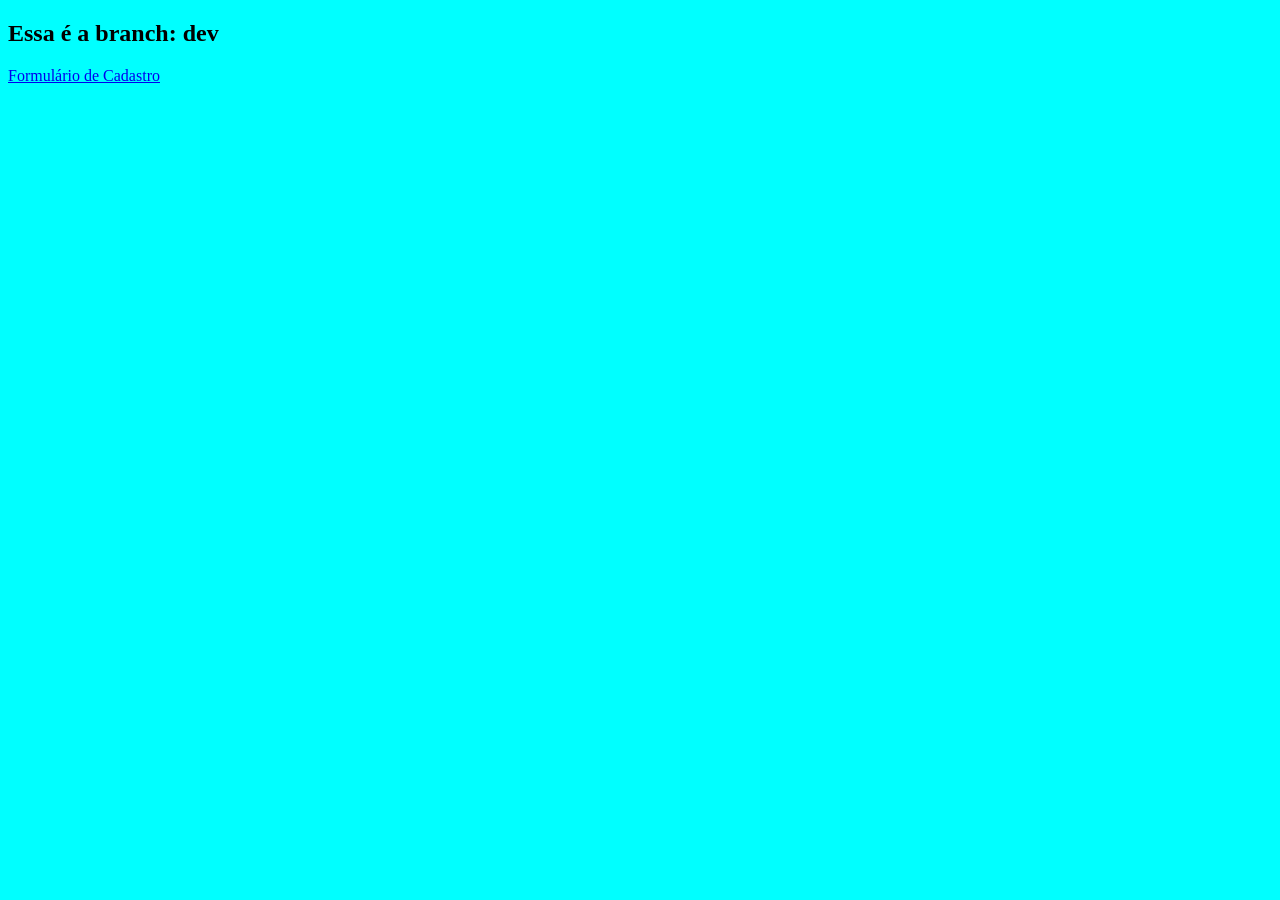
<file: index.html>
<!DOCTYPE html>
<html lang="en">
<head>
    <meta charset="UTF-8">
    <meta name="viewport" content="width=device-width, initial-scale=1.0">
    <title>Página Inicial</title>
    <link rel="stylesheet" href="style/index.css">
</head>
<body>
    <h2>Essa é a branch: dev</h2>
    <header>
        <nav>
            <a href="/html/formulario.html">Formulário de Cadastro</a>
            <a href=""></a>
            <a href=""></a>
        </nav>
    </header>
</body>

</html>
</file>
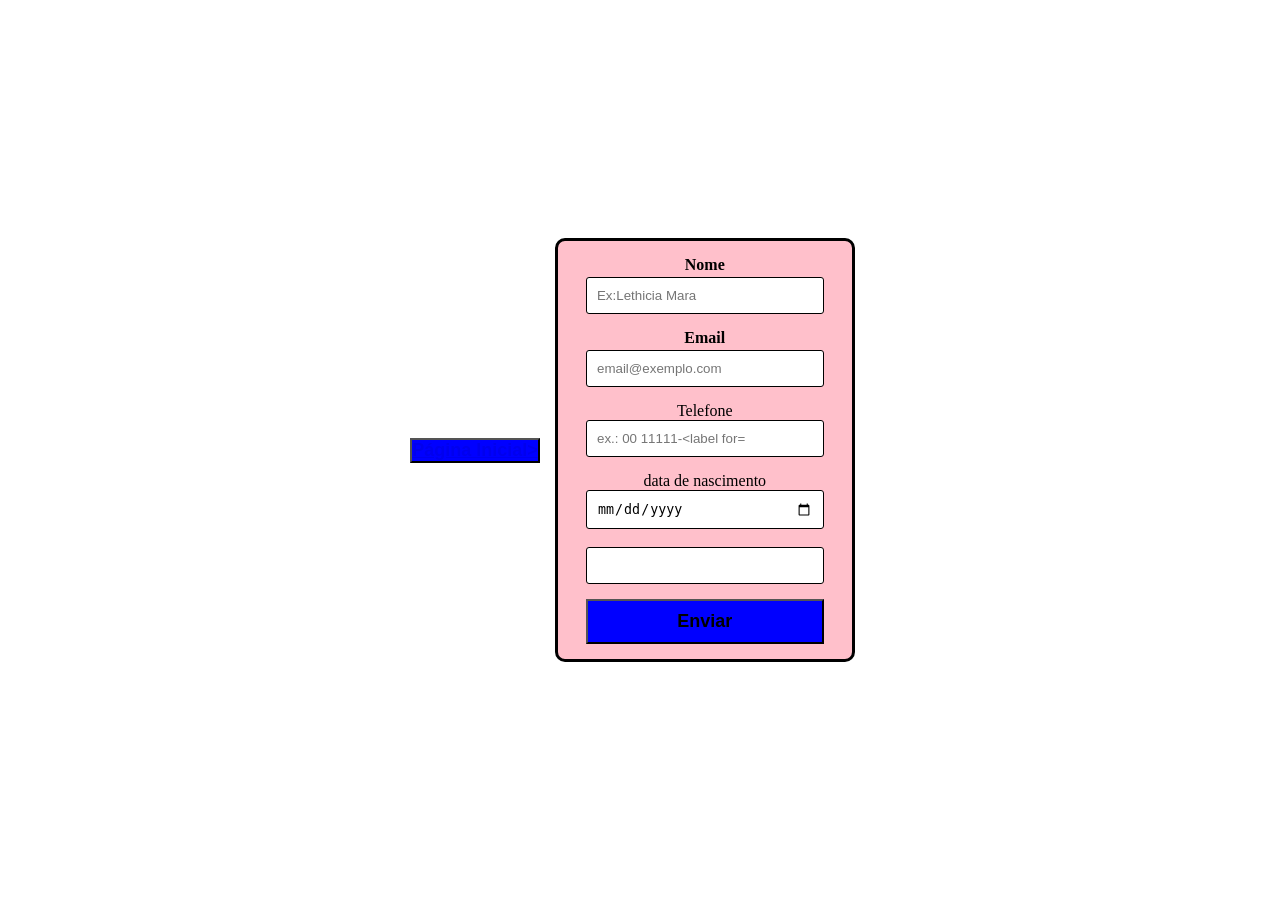
<file: html/formulario.html>
<!DOCTYPE html>
<html>
<head>
<title>Aula de Formulário</title>
<link rel="stylesheet" href="/style/formulario.css">
</head>

<body>
<button><a href="/index.html">Página Inicial></a></button>
<form>
<label for="nome">Nome</label>
<input type="text" id="nome" name="nome" required placeholder="Ex:Lethicia Mara"/>
 
<label for="email">Email</label>
<input for ="text" id="Email" email="email" required placeholder="email@exemplo.com"
 
<label for="">Telefone</label>
<input type="tel" name="telefone" id="telefone" required placeholder="ex.: 00 11111-
<label for="nascimento"  >data de nascimento </label>
<input type="date" name="nascimento" id="nascimento" required/>
<label for="senha"></label>
<input type="password">


 
<button type="submit" style="width: 90%; padding: 10px; cursor: pointer;">Enviar</bu
</form>
</body>
</html>
</file>
<file: style/index.css>
body{
    background-color: aqua;
    
}
</file>
<file: style/formulario.css>
/* /reset/ */
      * {
    box-sizing: border-box;
    margin: 0;
    padding: 0;
    }
      /* /Body/ */
 body{
    display: flex;
    justify-content: center;
    height: 100vh;
align-items: center;
 }
      /* /Formulário e componentes/ */
       form{
         background-color:pink;
         width:300px ;
         margin: 15px;
         padding:15px ;
         border:3px solid black;
         border-radius:10px ;
         text-align: center;
       }  
        label {
         display:block;
         margin-bottom:3px ;
         color:black;
         font-weight:bold
       }
        input {
          width:90% ;
        padding:10px ;
        margin-bottom:15px;
        border: 1px solid black;
        border-radius: 3px;
 
       }    
        button{
            background-color: purple;
            background-color: blue;
            font-weight:bolder ;
            font-size: 18px;
        }
</file>
